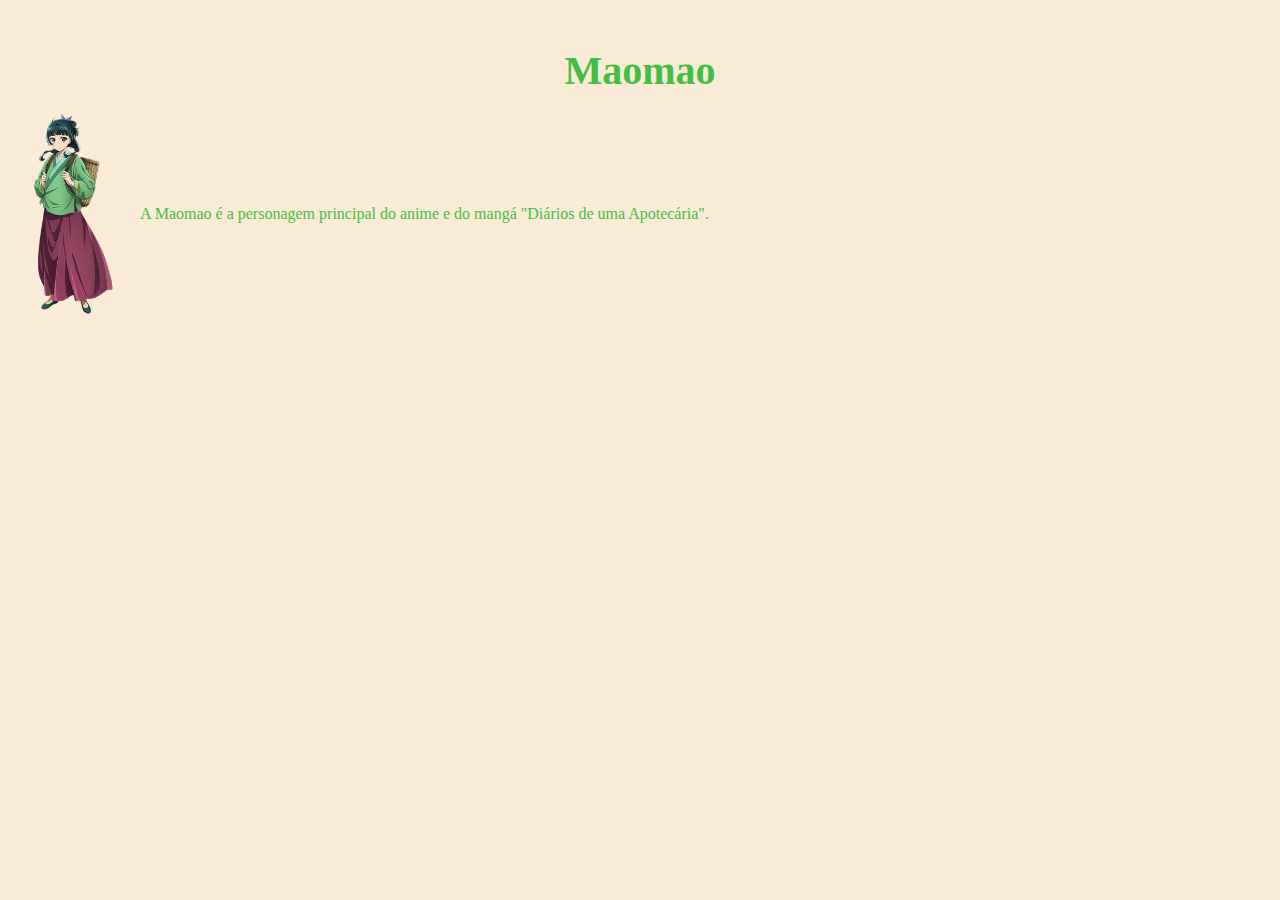
<file: index.html>
<!DOCTYPE html>
<html lang="pt-BR">
<head>
    <meta charset="UTF-8">
    <title>Maomao</title>
<link rel="stylesheet" href="style.css">
</head>
<body>
<h1>Maomao</h1>
<div class="apresentação"> 
<img src="Maomao-Design-Anime.jpg" alt="maomao">
<p>A Maomao é a personagem principal do anime e do mangá "Diários de uma Apotecária".</p>

</div>  


</body>
</html>
</file>
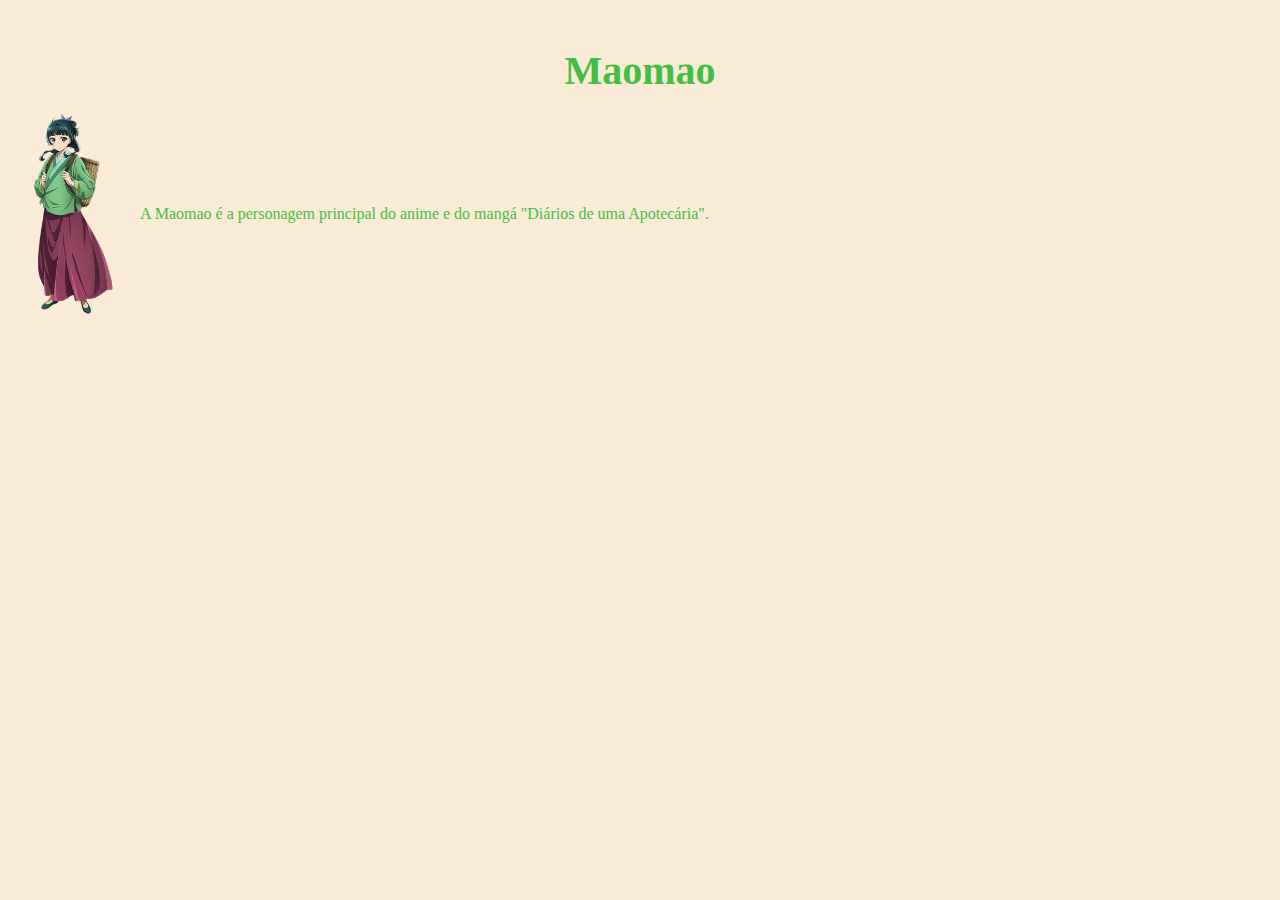
<file: personagem.html>
<!DOCTYPE html>
<html lang="pt-BR">
<head>
    <meta charset="UTF-8">
    <title>Maomao</title>
<link rel="stylesheet" href="style.css">
</head>
<body>
<h1>Maomao</h1>
<div class="apresentação"> 
<img src="Maomao-Design-Anime.jpg" alt="maomao">
<p>A Maomao é a personagem principal do anime e do mangá "Diários de uma Apotecária".</p>

</div>  


</body>
</html>
</file>
<file: style.css>
body {
background-color: antiquewhite;
font-family: Georgia, serif;
text-align: center;
margin:0;
padding:20px;
    }
h1  {
color: #42be42;
font-size: 40px;
margin-bottom: 20px;
     }
img  { 
    width: 100px; ;
    height: auto;
float: left;
      }
      .apresentação {
    display: flex; 
    gap: 20px;
    align-items: center;
    width: auto;

      }
      p {
    color:#42be42; 


        }
</file>
